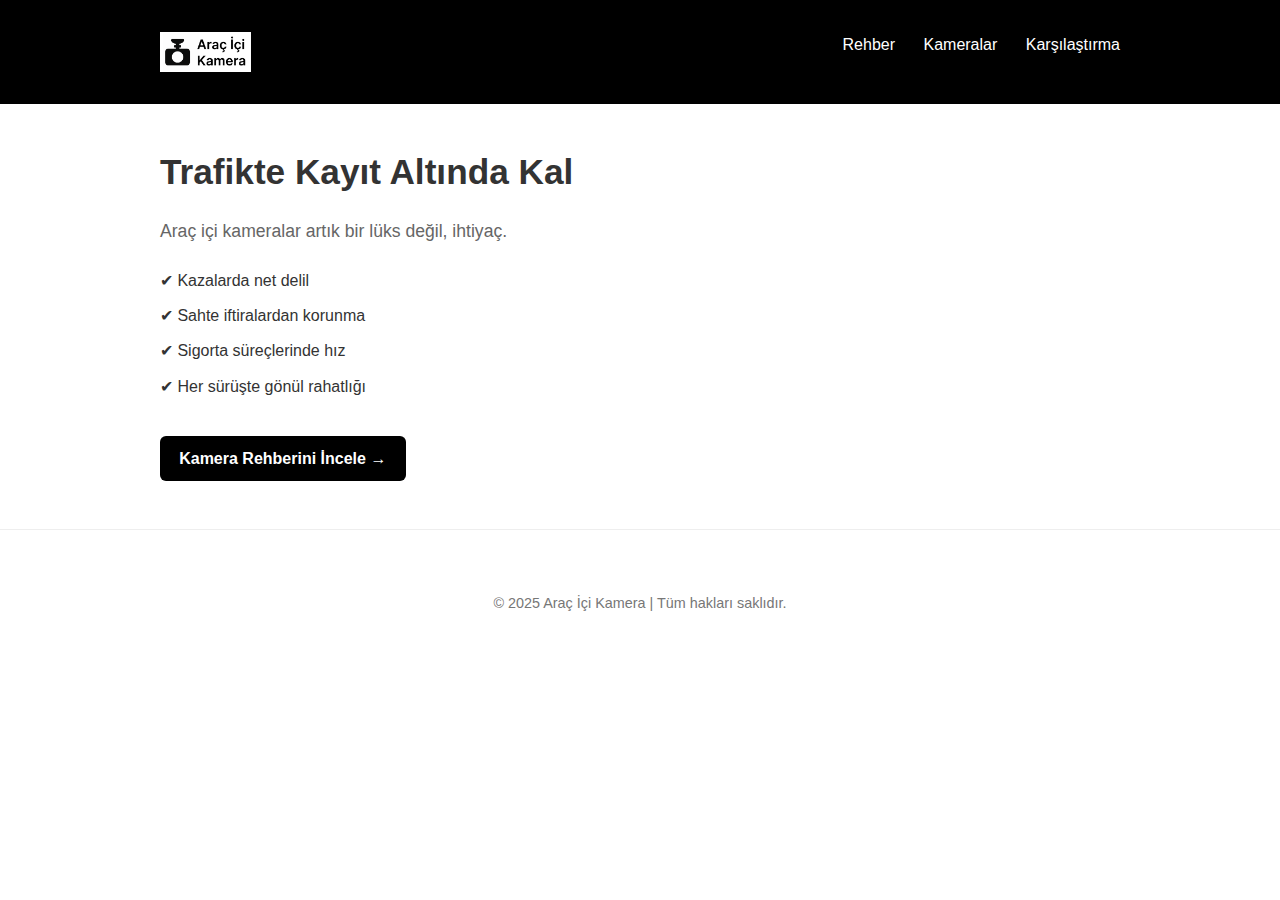
<file: docs/index.html>
<!DOCTYPE html>
<html lang="tr">
<head>
  <meta charset="UTF-8" />
  <meta name="viewport" content="width=device-width, initial-scale=1.0"/>
  <title>Araç İçi Kamera</title>
  <link rel="stylesheet" href="style.css" />
</head>
<body>
  <header class="site-header">
    <div class="container">
      <img src="AIK.png" class="logo" alt="Araç İçi Kamera Logo">
      <nav class="nav">
        <a href="rehber.html">Rehber</a>
        <a href="kameralar.html">Kameralar</a>
        <a href="karsilastirma.html">Karşılaştırma</a>
      </nav>
    </div>
  </header>
  <main class="container">
    <section class="hero">
      <h1>Trafikte Kayıt Altında Kal</h1>
      <p>Araç içi kameralar artık bir lüks değil, ihtiyaç.</p>
      <ul>
        <li>✔ Kazalarda net delil</li>
        <li>✔ Sahte iftiralardan korunma</li>
        <li>✔ Sigorta süreçlerinde hız</li>
        <li>✔ Her sürüşte gönül rahatlığı</li>
      </ul>
      <a href="rehber.html" class="cta">Kamera Rehberini İncele →</a>
    </section>
  </main>
  <footer class="site-footer">
    <div class="container">
      <p>© 2025 Araç İçi Kamera | Tüm hakları saklıdır.</p>
    </div>
  </footer>
</body>
</html>
</file>
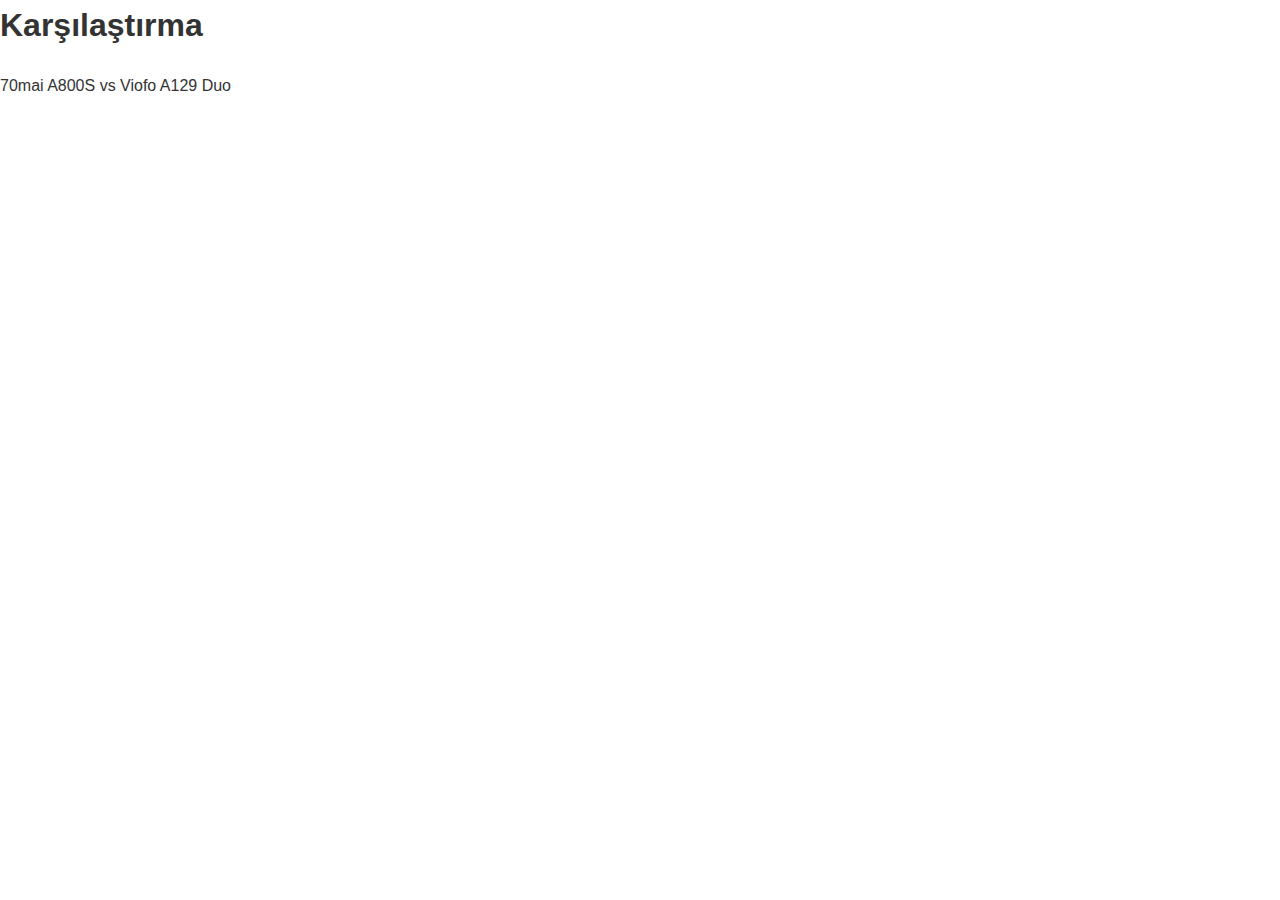
<file: docs/karsilastirma/index.html>
<html><head><title>Karşılaştırma</title><link rel="stylesheet" href="../style.css"></head>
    <body><header><h1>Karşılaştırma</h1></header><main>
    <p>70mai A800S vs Viofo A129 Duo</p>
    </main></body></html>
</file>
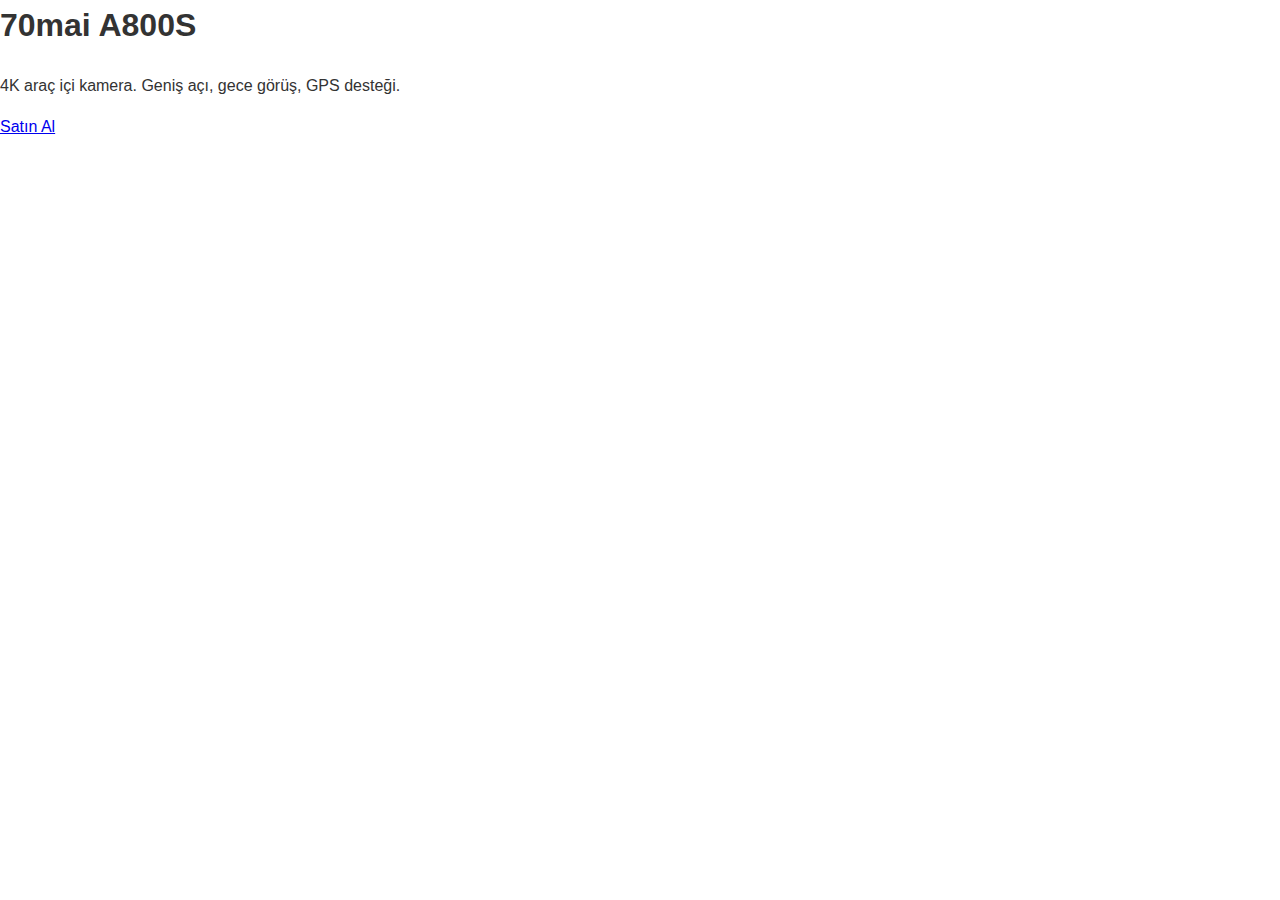
<file: docs/kameralar/70mai-a800s/index.html>
<html><head><title>70mai A800S</title><link rel="stylesheet" href="../../style.css"></head>
    <body><header><h1>70mai A800S</h1></header><main>
    <p>4K araç içi kamera. Geniş açı, gece görüş, GPS desteği.</p>
    <a href='https://www.amazon.com/'>Satın Al</a>
    </main></body></html>
</file>
<file: docs/style.css>
body {
  margin: 0;
  font-family: 'Segoe UI', Tahoma, Geneva, Verdana, sans-serif;
  background: #fff;
  color: #333;
  line-height: 1.6;
}
.container {
  max-width: 960px;
  margin: auto;
  padding: 1rem;
}
.site-header {
  background: #000;
  color: #fff;
  padding: 1rem 0;
}
.site-header .logo {
  height: 40px;
  vertical-align: middle;
}
.nav {
  float: right;
}
.nav a {
  color: #fff;
  margin-left: 1.5rem;
  text-decoration: none;
  font-weight: 500;
}
.hero h1 {
  font-size: 2.2rem;
  margin-bottom: 0.5rem;
}
.hero p {
  font-size: 1.1rem;
  color: #666;
}
.hero ul {
  list-style: none;
  padding: 0;
  margin-top: 1rem;
}
.hero ul li {
  padding: 0.3rem 0;
}
.cta {
  display: inline-block;
  margin-top: 1rem;
  padding: 0.6rem 1.2rem;
  background: #000;
  color: #fff;
  text-decoration: none;
  border-radius: 6px;
  font-weight: bold;
}
.site-footer {
  text-align: center;
  padding: 2rem 1rem;
  font-size: 0.9rem;
  color: #777;
  border-top: 1px solid #eee;
  margin-top: 2rem;
}
</file>
